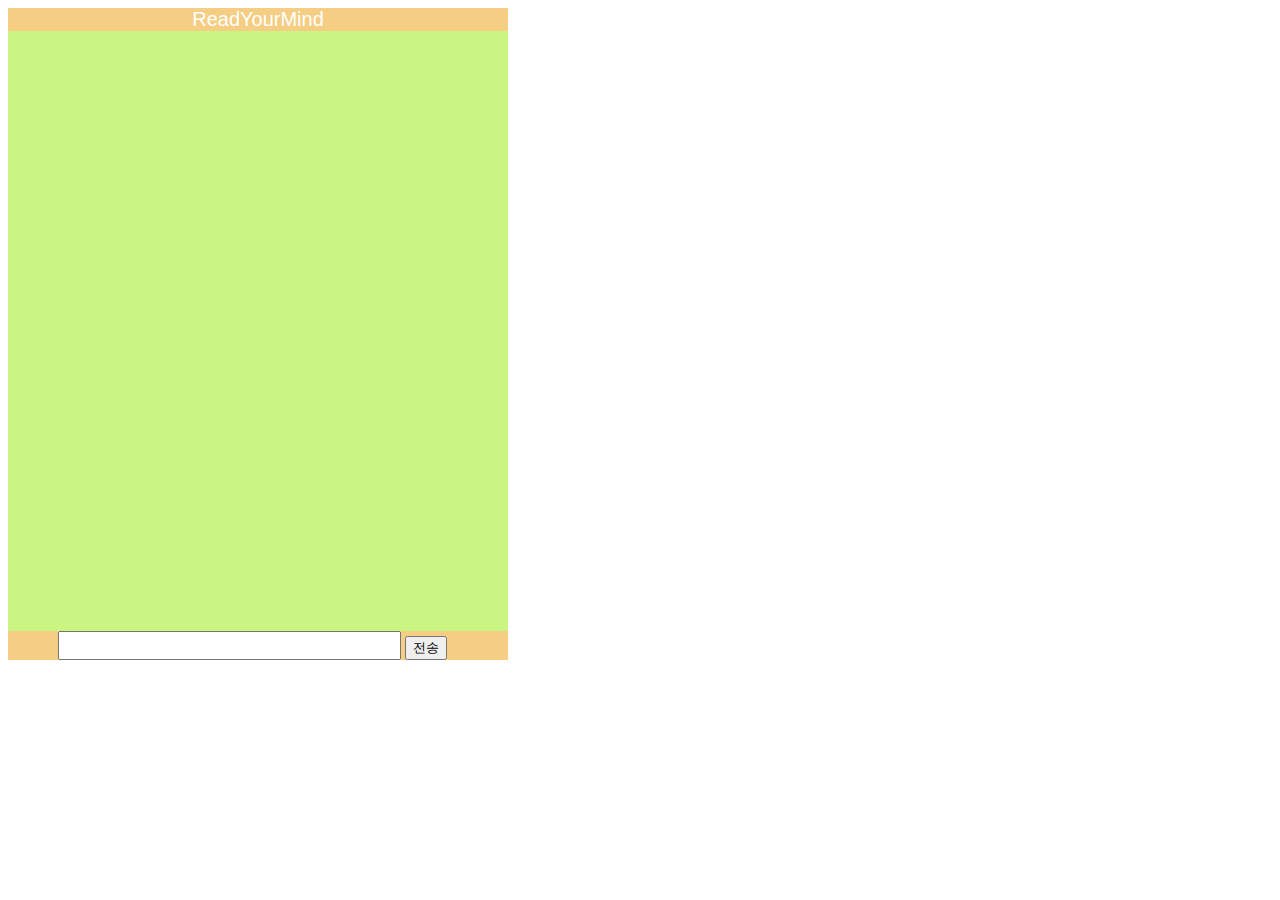
<file: ChatGpt.html>
<!DOCTYPE html>
<html>
	<!-- 주석 -->
	<head>
		<meta charset="UTF-8">
		<title>채팅</title>
		<script src="https://code.jquery.com/jquery-3.7.0.min.js" integrity="sha256-2Pmvv0kuTBOenSvLm6bvfBSSHrUJ+3A7x6P5Ebd07/g=" crossorigin="anonymous"></script>
		<script>
			$(function() {
				var textcounter = 0;
				$("#inputTextBox").focus();
				$("#inputTextBox").on("keyup", function(key) {
					if (key.keyCode == 13) {
						var inputText = $("#inputTextBox").val();
						if (inputText != "") {
							$("#contetsbox").append("<div id='detailtext" + textcounter + "' class='detailtextstyle'>" + inputText + "<img id='deletebutton" + textcounter + "' value='" + textcounter + "' class='xbutton' src='x-mark.png'></div>");
							$("#deletebutton" + textcounter).click(function() {
								var currentCount = $(this).attr("value");
								console.log(currentCount);
								$("#detailtext" + currentCount).remove();
							});
							$("#inputTextBox").val("");
							$("#inputTextBox").focus();
							textcounter++;

							fetch("https://dapi.kakao.com/v2/search/web?sort=accuracy&page=1&size=10&query=" + inputText, {
									method: 'GET',
									headers: {
										'Content-Type': 'application/json',
										'Authorization': 'KakaoAK 0cc394034023544d68dcff0a84e5c99d'
									}
								})
								.then(response => response.json())
								.then(json => {
									console.log(json);
									inputText = json.documents[0].contents;
									$("#contetsbox").append("<div id='detailtext" + textcounter + "' class='detailtextstyle'>" + inputText + "<img id='deletebutton" + textcounter + "' value='" + textcounter + "' class='xbutton' src='x-mark.png'></div>");
									$("#deletebutton" + textcounter).click(function() {
										var currentCount = $(this).attr("value");
										console.log(currentCount);
										$("#detailtext" + currentCount).remove();
									});
									$("#inputTextBox").val("");
									$("#inputTextBox").focus();
									textcounter++;
								});
						}
					}
				});
			});
		</script>
		<style>
			.xbutton {
				width: 30px;
				height: 30px;
			}
			.titleboxstyle {
				width: 100%;
				background-color: #F5CD83;
				text-align: center;
				font-size: 20px;
				color: white;
				font-family: 'Oswald', sans-serif;
			}
			.contentsboxstyle {
				width: 100%;
				background-color: #CAF583;
			}
			.mainstyle {
				width: 500px;
				background-color: #F5CD83;
			}
			.detailtextstyle {
				width: 90%;
				margin-left: 5%;
				margin-right: 5%;
				margin-bottom: 10px;
				background-color: white;
			}
			.inputboxstyle {
				width: 67%;
				margin-left: 10%;
				font-size: 20px;
				position: relative;
			}

			 @import url('https://fonts.googleapis.com/css2?family=Oswald:wght@500&display=swap');
			html{font-family: 'Oswald', sans-serif; }



    		@import url('https://fonts.googleapis.com/css2?family=Dancing+Script&family=Oswald:wght@400;500&display=swap');
      		html{font-family: 'Dancing Script', cursive;}

		</STYLE>
	</HEAD>
	<BODY>
		<div id="mainframe" class="mainstyle">
			<div id="titlebox" class="titleboxstyle">ReadYourMind</div>
			<div style="overflow: scroll; width: 500px; height: 600px;" id="contetsbox" class="contentsboxstyle"></div>
			<div id="inputbox">
			<input type="text" id="inputTextBox" class="inputboxstyle">
			<input style="" type="button" value="전송" onclick="">
			</div>

		</div>
	</BODY>
</HTML>
</file>
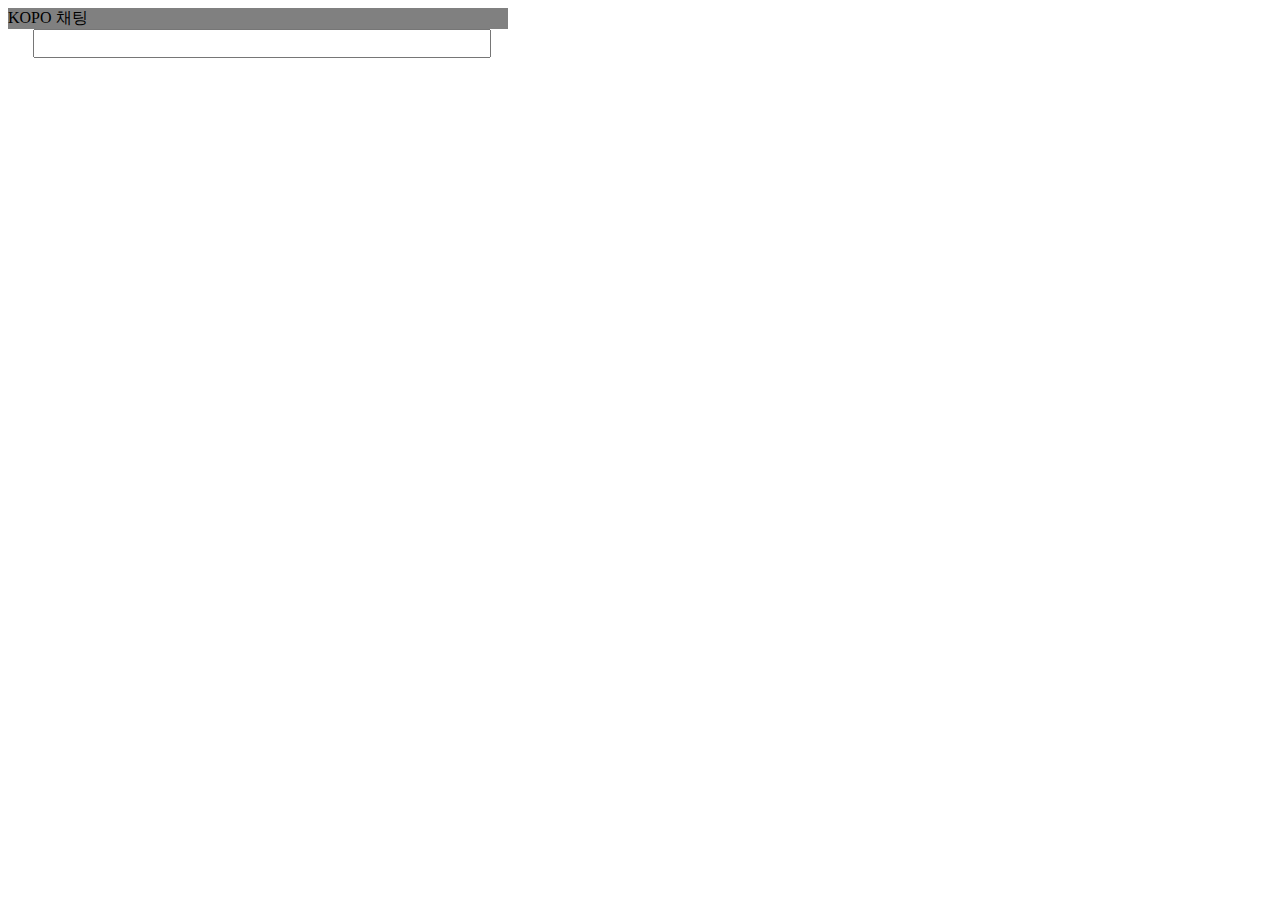
<file: portfolio/Loginpage_dev/chatmyself.html>
<!DOCTYPE html>
<html>
  <!-- 주석 -->
  <head>
    <meta charset="UTF-8" />
    <title>안녕</title>
    <script
      src="https://code.jquery.com/jquery-3.7.0.min.js"
      integrity="sha256-2Pmvv0kuTBOenSvLm6bvfBSSHrUJ+3A7x6P5Ebd07/g="
      crossorigin="anonymous"
    ></script>
    <script>
      var lastID;
      const urlParams = new URL(location.href).searchParams;
      const nickname = urlParams.get('nickname');
      $(function () {
        // 처음 실행 될 때 DB에서 값 가져오기
        lastID = 0;
        $.readMessage();
        $("#nickname").change(function () {
          userID = $("#nickname").val();
          console.log(userID);
          $("#idbox").hide();
          $.readMessage();
        });
        url = "ws://192.168.22.21:9000";
        w = new WebSocket(url);

        w.onopen = function () {
          console.log("open");
        };
        w.onmessage = function (e) {
          console.log(e.data);
          if (e.data == "add") {
            $.readMessage();
          } else {
            $("#detailtext" + e.data).remove();
          }
        };
        ////////////////////
        $("#inputTextBox").focus();
        $("#inputTextBox").on("keyup", function (key) {
          if (key.keyCode == 13) {
            var inputText = $("#inputTextBox").val();
            if (inputText != "") {
              fetch(
                "insert.jsp?inputtext=" + inputText + "&nickname=" + nickname
              ).then((response) => {
                w.send("add");
              });
            }
          }
        });
      });

      $.readMessage = function () {
        // $("#contetsbox").empty();
        fetch("read.jsp?lastid=" + lastID)
          .then((response) => response.json())
          .then((json) => {
            console.log(json);
            for (var i = 0; i < json.length; i++) {
              var textcounter = json[i].id;
              var inputText = json[i].text;
              var inputUserID = json[i].nickname;
              lastID = textcounter;
              if (inputUserID == nickname) {
                // 내 ID일 경우
                $("#contetsbox").append(
                  "<div id='detailtext" +
                    textcounter +
                    "' class='mydetailtextstyle'>" +
                    inputText +
                    "<img id='deletebutton" +
                    textcounter +
                    "' value='" +
                    textcounter +
                    "' class='xbutton' src='x-mark.png'></div>"
                );
              $("#deletebutton" + textcounter).click(function () {
                var currentCount = $(this).attr("value");
                console.log(currentCount);
                fetch("delete.jsp?id=" + currentCount).then((response) => {
                  // console.log(response);
                  w.send(currentCount);
                });
              });
            } else {
                // 내 ID가 아닐 경우
                $("#contetsbox").append(
                  "<div id='detailtext" +
                    textcounter +
                    "' class='detailtextstyle'>(" +
                    inputUserID +
                    ")<br>" +
                    inputText +
                    "</div>"
                );
              }
              $("#inputTextBox").val("");
              $("#inputTextBox").focus();
              $(document).scrollTop($(document).height());
            }
          });
      };
    </script>
    <style>
      .xbutton {
        width: 30px;
        height: 30px;
      }
      .titleboxstyle {
        width: 100%;
        background-color: gray;
      }
      .contentsboxstyle {
        width: 100%;
        background-color: #e1e1e1;
      }
      .mainstyle {
        width: 500px;
      }
      .detailtextstyle {
        width: 90%;
        margin-left: 5%;
        margin-right: 5%;
        margin-bottom: 10px;
        background-color: white;
      }
      .mydetailtextstyle {
        width: 350px;
        margin-left: 20%;
        margin-right: 5%;
        margin-bottom: 10px;
        background-color: white;
      }
      .inputboxstyle {
        width: 90%;
        margin-left: 5%;
        font-size: 20px;
      }
    </style>
  </head>
  <body>
    <div id="idbox" class="idboxstyle">
    <div id="mainframe" class="mainstyle">
      <div id="titlebox" class="titleboxstyle">KOPO 채팅</div>
      <div id="contetsbox" class="contentsboxstyle"></div>
      <div id="inputbox">
        <input type="text" id="inputTextBox" class="inputboxstyle" />
      </div>
    </div>
  </body>
</html>
</file>
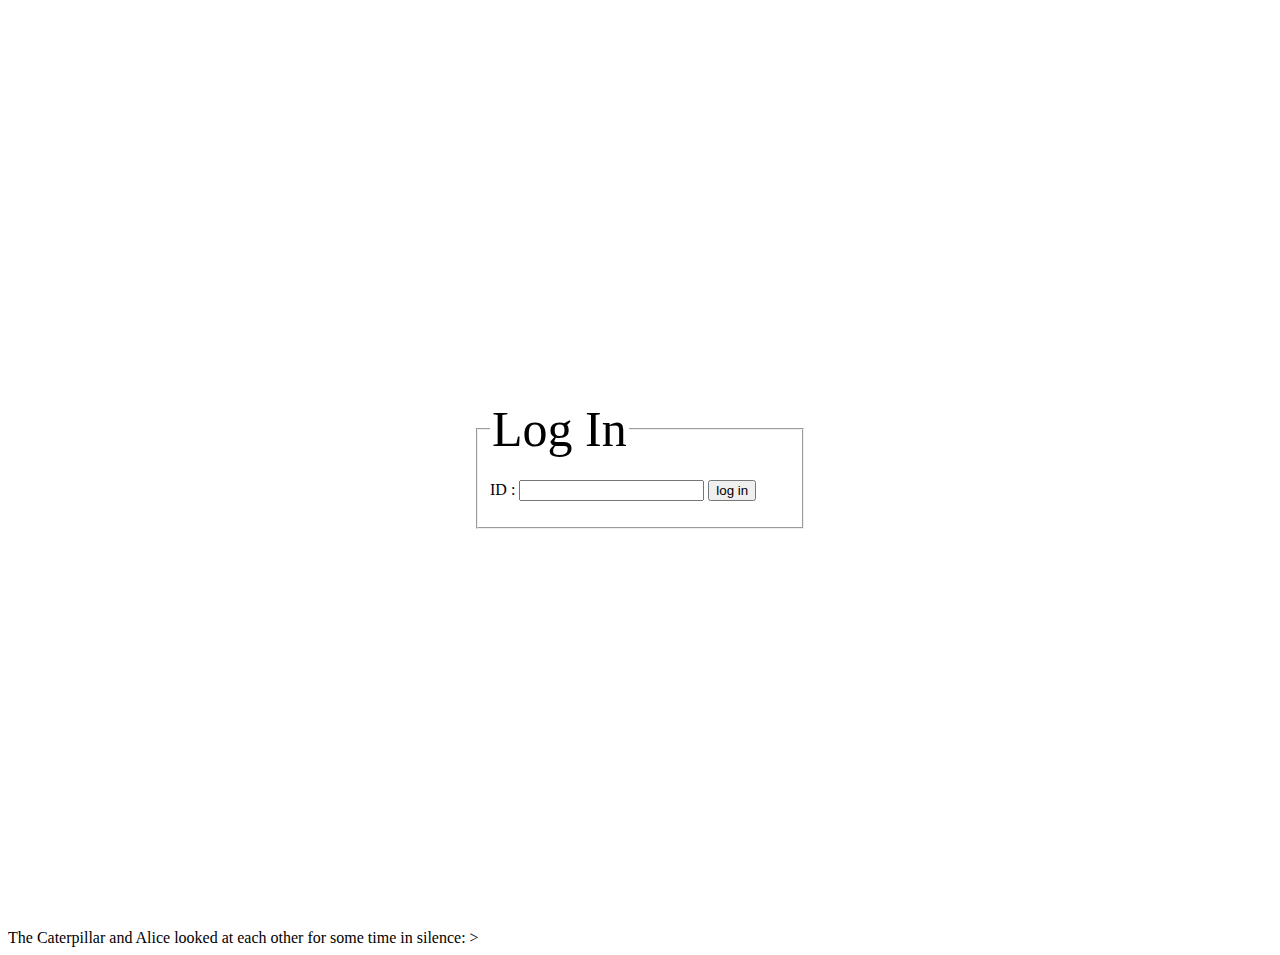
<file: portfolio/Loginpage_dev/Loginpage.html>
<html>
  <head> </head>
  <body>
    <form
      action="http://localhost:8080/chatmyself.html"
      accept-charset="UTF-8"
      name="basic_info"
      method="get"
    >
      <fieldset style="width: 300; margin:400px auto;">
        <legend style="font-size: 50px;">Log In</legend>
        <p>ID : <input type="text" name="nickname" />
        <input type="submit" value="log in" /></p>
      </fieldset>
    </form>

    <p1>The Caterpillar and Alice looked at each other for some time in silence:
   </p1>

<style>
  p1 {
  animation-duration: 3s;
  animation-name: slidein;
  animation-iteration-count: infinite;
  animation-direction: alternate;
}

@keyframes slidein {
  from {
    margin-left: 100%;
    width: 300%;
  }

  to {
    margin-left: 0%;
    width: 100%;
  }
}
</style>>





  </body>
</html>
</file>
